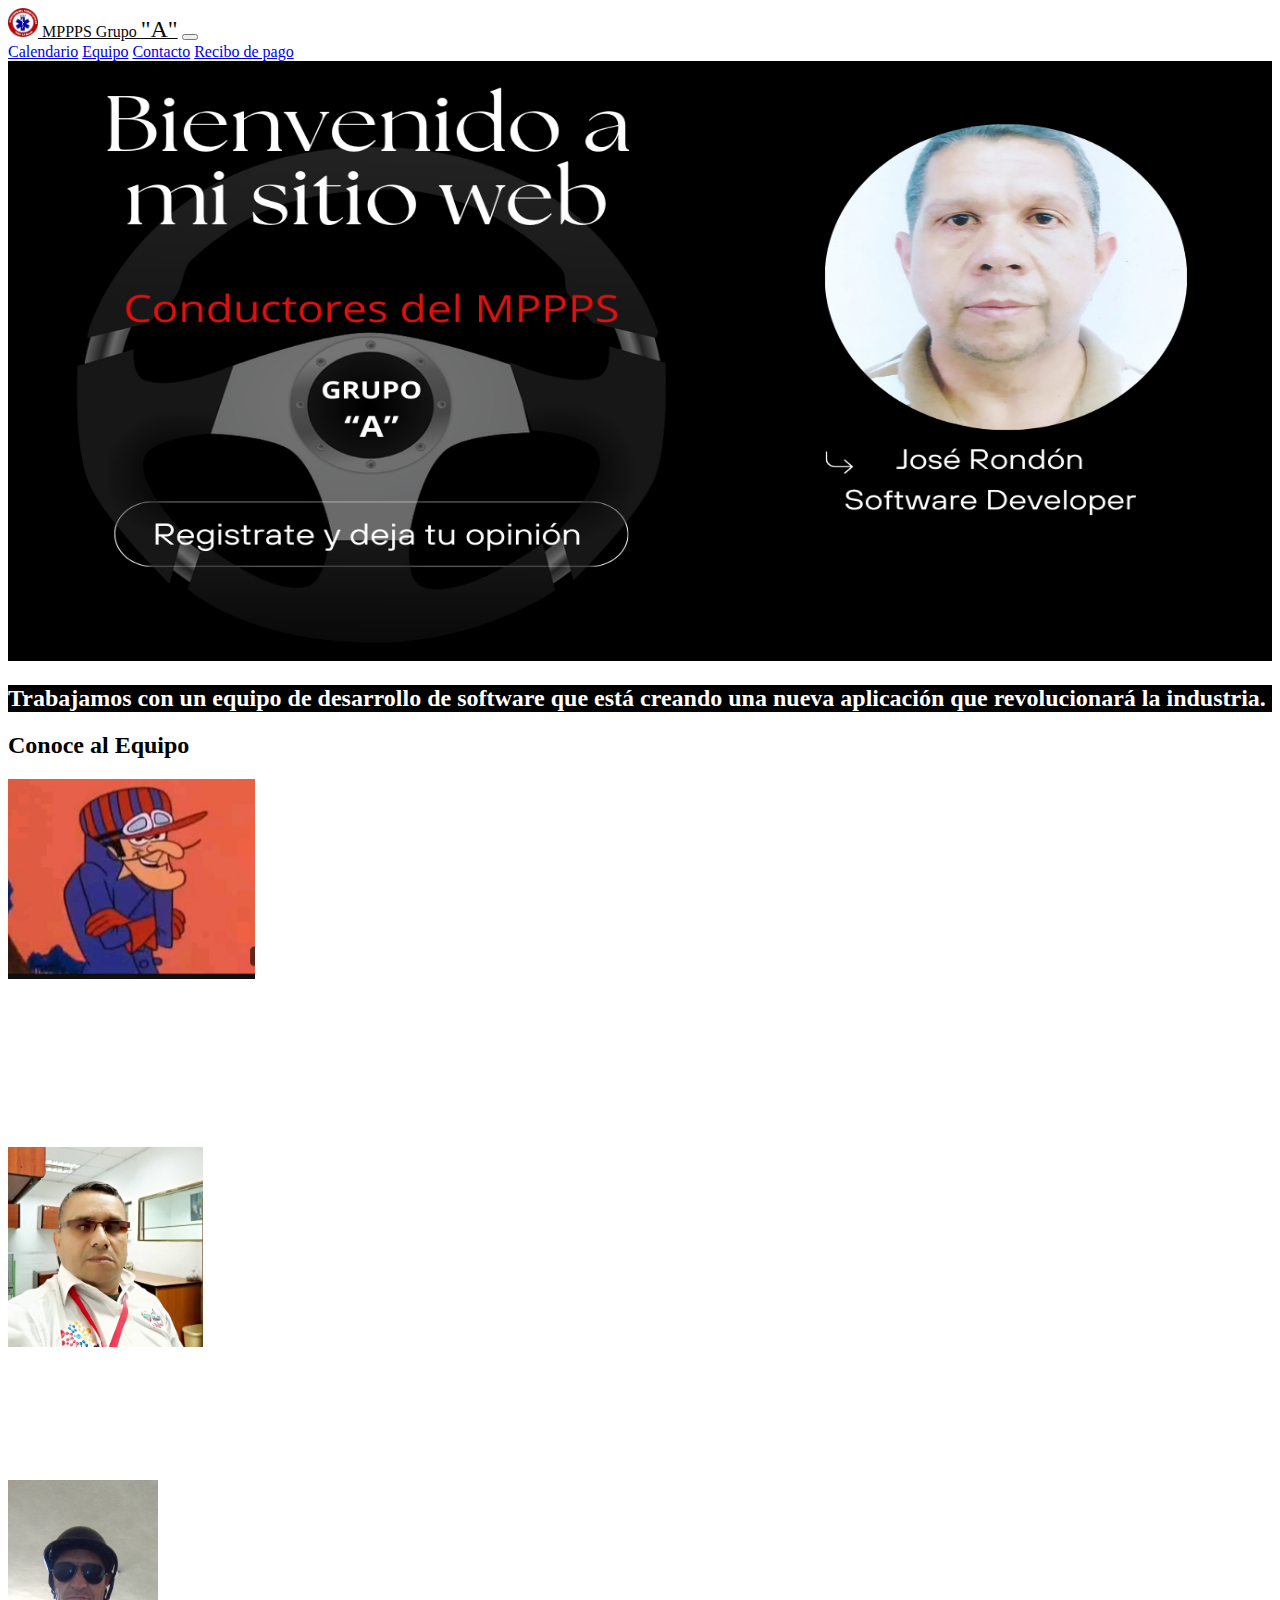
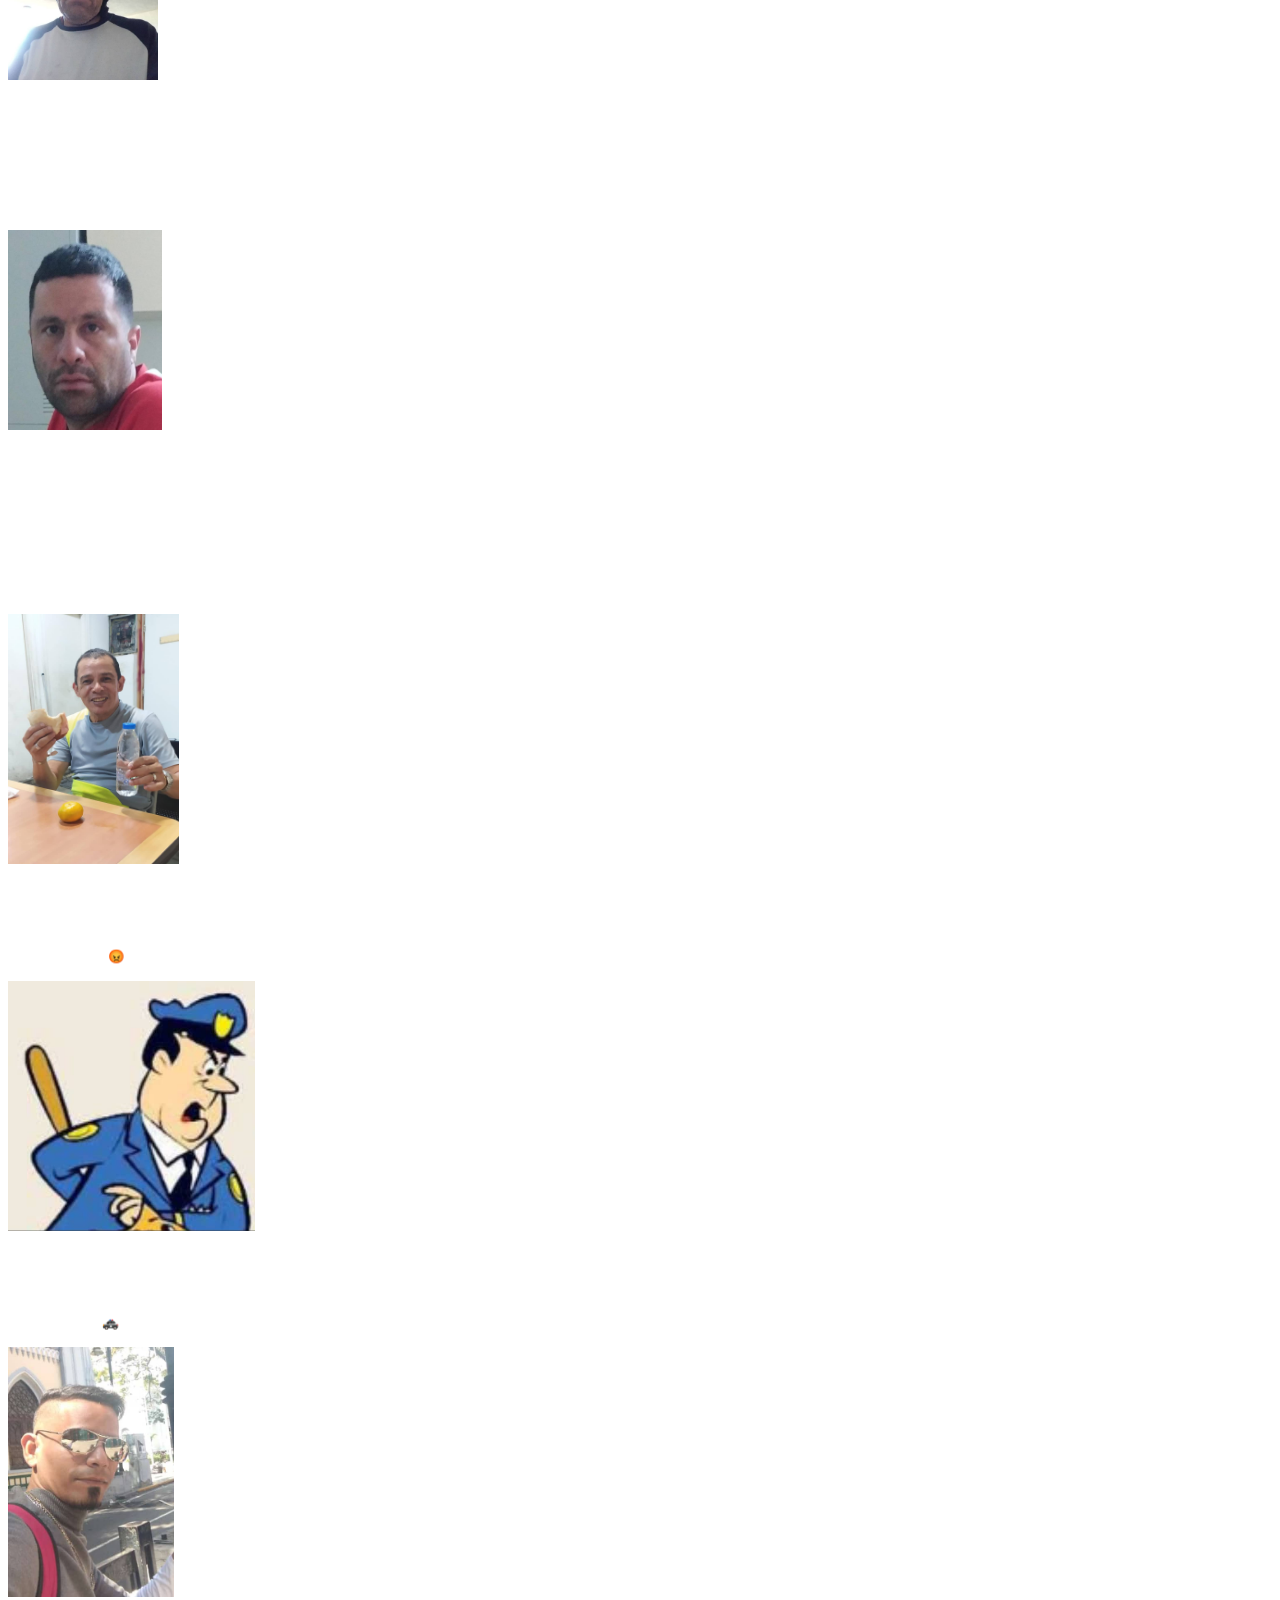
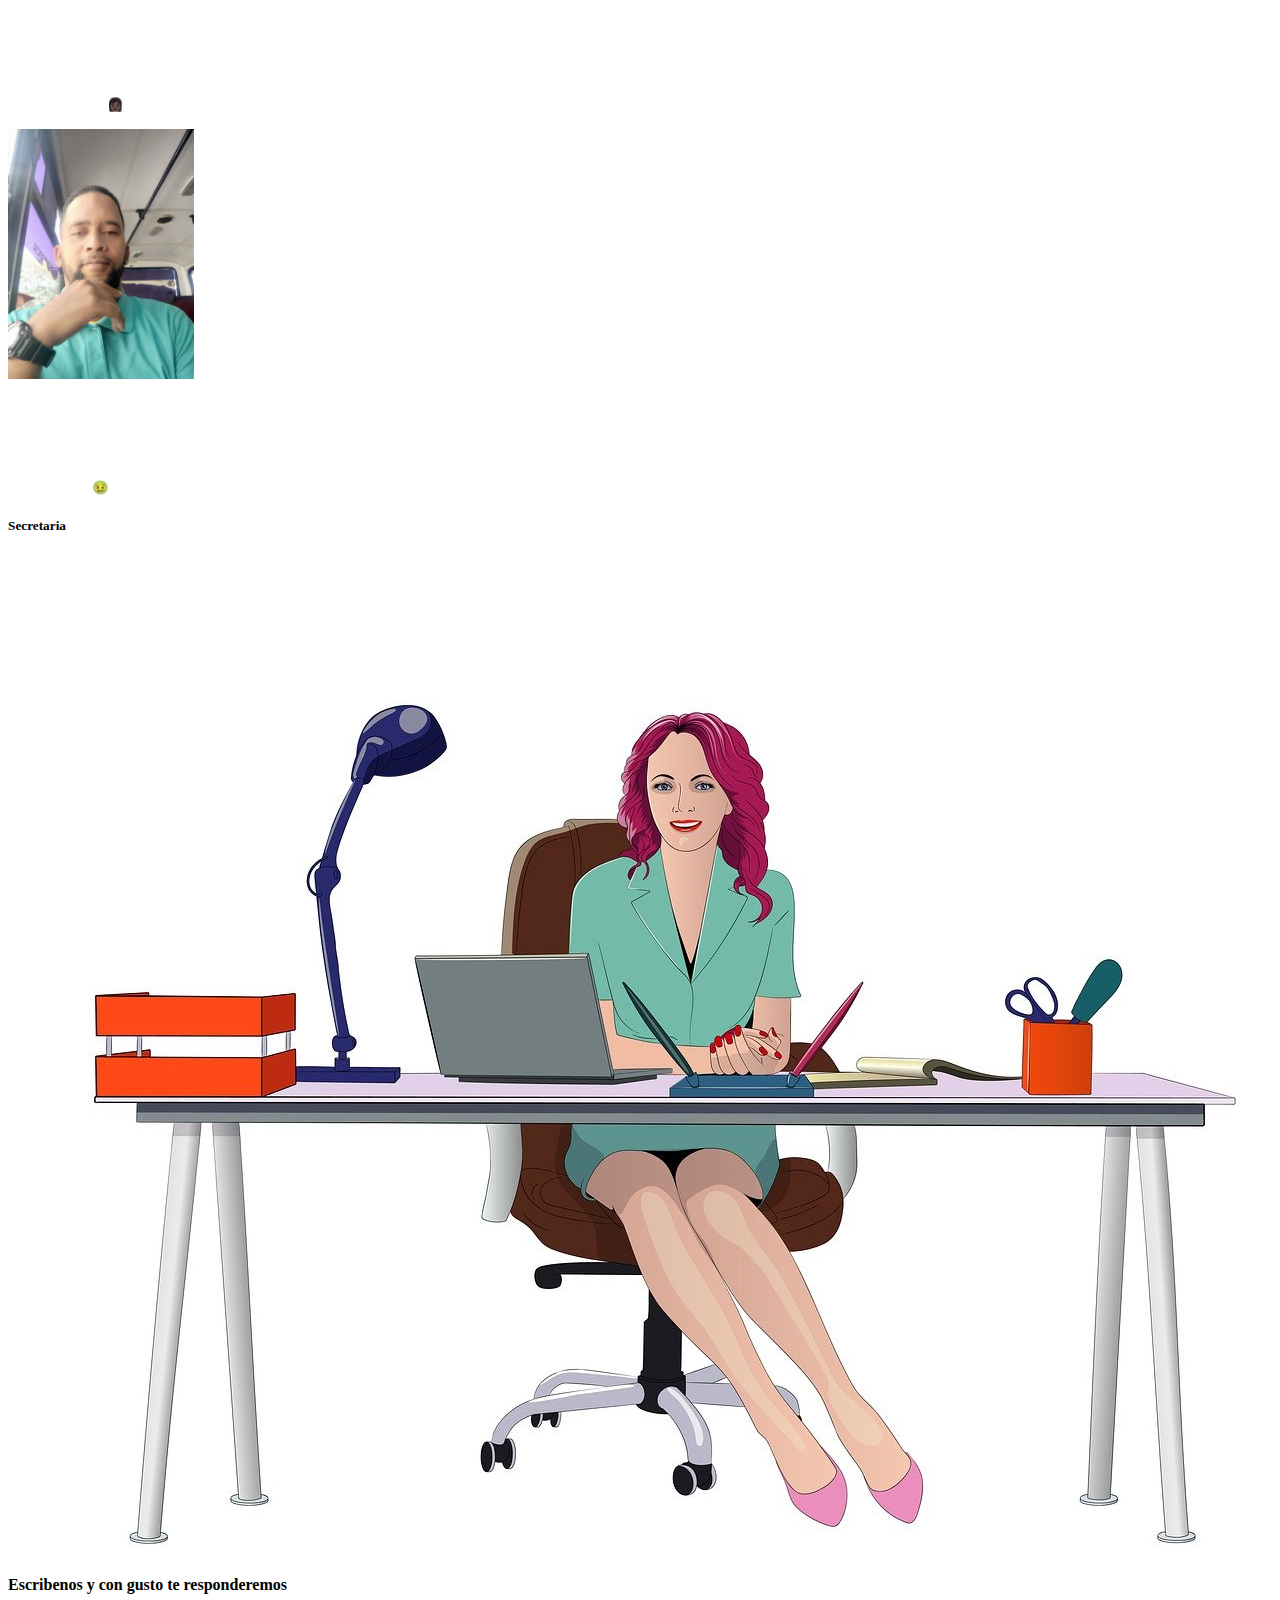
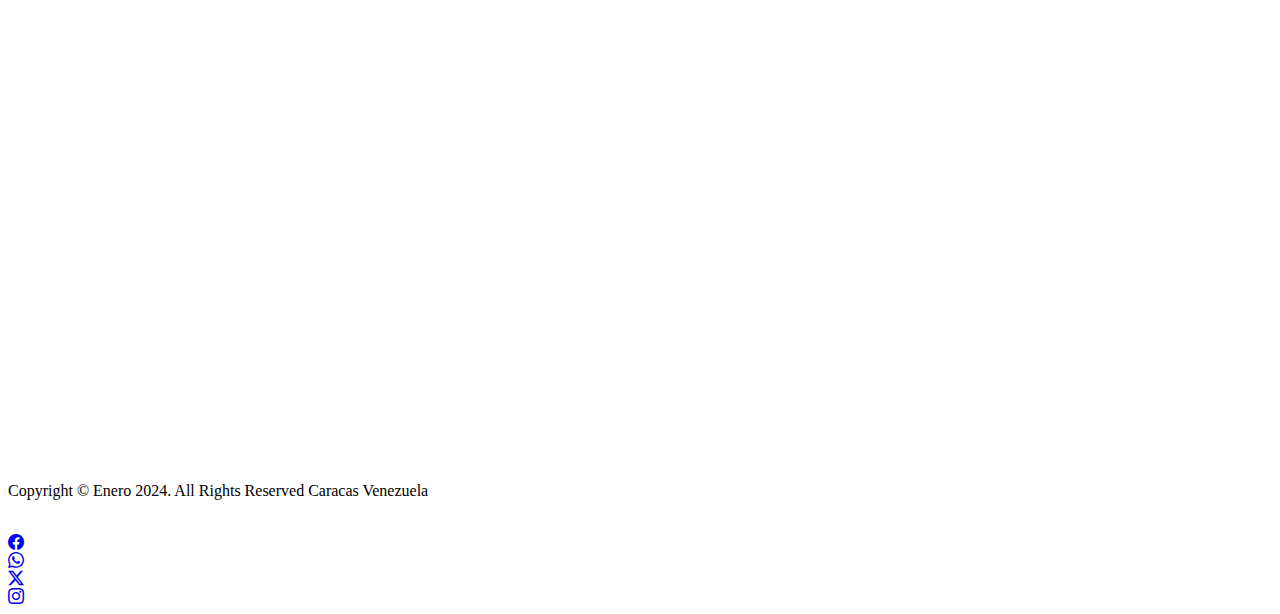
<file: index.html>
<!DOCTYPE html>
<html lang="en">
  <head>
    <meta charset="UTF-8" />
    <meta
      name="viewport"
      content="width=device-width,
    initial-scale=1.0"
    />
    <link rel="icon" type="image/svg+xml" href="img/logo1.png" />
    <title>Binvenidos a mi web</title>
    <link rel="stylesheet" href="css/style.css" />

    <!-- BOOTSTRAPP -->
    <link
      href="https://cdn.jsdelivr.net/npm/bootstrap@5.1.3/dist/css/bootstrap.min.css"
      rel="stylesheet"
      integrity="sha384-1BmE4kWBq78iYhFldvKuhfTAU6auU8tT94WrHftjDbrCEXSU1oBoqyl2QvZ6jIW3"
      crossorigin="anonymous"
    />
    <!-- BOOTSTRAPP ICONS-->
    <link
      rel="stylesheet"
      href="https://cdn.jsdelivr.net/npm/bootstrap-icons@1.11.3/font/bootstrap-icons.min.css"
    />
  </head>
  <body>
    <!-- menú de navegación -->
    <div class="container-fluid">
      <nav class="navbar navbar-expand-sm navbar-light bg-light">
        <div class="container-fluid">
          <a id="inicio" class="navbar-brand" href="#"> 
            <img src="img/mpps--.png" width="30px" alt="MPPPS" /> MPPPS Grupo
            <span>"A"</span></a
          >
          <button
            class="navbar-toggler"
            type="button"
            data-bs-toggle="collapse"
            data-bs-target="#navbarNavAltMarkup"
            aria-controls="navbarNavAltMarkup"
            aria-expanded="false"
            aria-label="Toggle navigation"
          >
            <span class="navbar-toggler-icon"></span>
          </button>

          <div class="collapse navbar-collapse" id="navbarNavAltMarkup">
            <div id="Subir" class="navbar-nav ms-auto text-center">
              <a
                class="nav-link active btn btn-info text-light m-2"
                aria-current="page"
                href="calendario.html"
                >Calendario</a
              >
              <a class="nav-link btn btn-info text-light m-2" href="#equipo"
                >Equipo</a
              >
              <a class="nav-link btn btn-info text-light m-2" href="#contacto"
                >Contacto</a
              >
              <a
                class="nav-link btn btn-info text-light m-2"
                href="http://sigedoles.mpps.gob.ve/"
                target="_blank"
                >Recibo de pago</a
              >
            </div>
          </div>
        </div>
      </nav>
    </div>

    <!-- img software Developer -->

    <div class="container-fliud">
      <div class="card mb">
        <div class="row g-0">
          <div class="col-md"><a href="#escribenos">
            <img 
              src="img/Bienvenido a mi sitio web.png"
              width="100%"
              height="600px" class="img-fluid rounded-start" alt="..."/>
          </div></a>
        </div>
        <h2 class="container-text md text-center pb-2 mb-0">
          Trabajamos con un equipo de desarrollo de software que está creando
          una nueva aplicación que revolucionará la industria.
        </h2>
      </div>
    </div>

    <!-- Equipo -->
    <div id="equipo" class="container bg-light text-center py-3 my-4">
      <h2>Conoce al Equipo</h2>
    </div>

    <!-- card de imagenes -->
    <div class="card-group">
      <div class="card me-2 border-0 md">
        <img
          src="img/Marlon.jpeg"
          height="200px"
          class="card-img-top rounded-3"
          alt="Marlon Perozo"
        />
        <div class="card-body bg-dark mt-1">
          <h5 class="card-title">Sup. Marlón Perozo</h5>
          <p class="card-text">
            Mi trabajo es la mayor responsabilidad que ejerzo, por eso voy
            cuando puedo. <br />
            Gracias a mi equipo que son los mejores.
          </p>
          <p class="card-text">
            <small class="text-muted"
              >Me dicen el jefe <br />
              jejejejejejejejeje</small
            >
          </p>
        </div>
      </div>
      <div class="card me-2 border-0 md">
        <img
          src="img/Luis-Diaz.jpeg"
          height="200px"
          class="card-img-top rounded-3"
          alt="Luis-Diaz"
        />
        <div class="card-body bg-dark mt-1">
          <h5 class="card-title">Sup. Luis-Diaz</h5>
          
          <p class="card-text">
            "Soy el supervisor ideal le hago cafe y le doy pan a mis muchachos.
            
            Es una responsabilidad muy grande."
          </p>
          
          <p class="card-text">
            <small class="text-muted">Me dicen el super</small>
          </p>
        </div>
      </div>
      <div class="card me-2 border-0 md">
        <img
          src="img/foto-franklin.jpeg"
          height="200px"
          class="card-img-top rounded-3"
          alt="Franklin Padrón"
        />
        <div class="card-body bg-dark mt-1">
          <h5 class="card-title">Sup. Franklin Padrón</h5>
          <p class="card-text">
            "Es un trabajo que me permite hacer la diferencia en el mundo <br />
            Me gusta ayudar a la gente."
          </p>
          
          <p class="card-text">
            <small class="text-muted">Me dicen el Godfather</small>
          </p>
        </div>
      </div>
      <div class="card me-1 border-0 md">
        <img
          src="img/loco.jpeg"
          height="200px"
          class="card-img-top rounded-3"
          alt="Ericson Araujo"
        />
        <div class="card-body bg-dark mt-1">
          <h5 class="card-title">Sup. Ericson Araujo</h5>
          <p class="card-text">
            "La carretera es mi hogar, me gusta la libertad de la carretera y lo
            que encuentre en el camino, me lo llevo."
          </p>
          <br />
          <p class="card-text">
            <small class="text-muted">Alias el loco Ericson</small>
          </p>
        </div>
      </div>
    </div>
    <br />

    <!-- 2do. grupo de imagenes -->
    <div class="card-group">
      <div class="card me-2 border-0 md">
        <img
          src="img/foto-alexander.jpeg"
          height="250px"
          class="card-img-top rounded-circle"
          alt="Alexander Rosalez"
        />
        <div class="card-body bg-dark mt-4">
          <h5 class="card-title text-center">Alexander Rosalez</h5>
          <p class="card-text text-center"><br>
            <small class="text-muted">Me dicen Rabioso 😡</small>
          </p>
        </div>
      </div>
      <div class="card me-2 border-0 md">
        <img
          src="img/orlando-2.jpeg"
          height="250px"
          class="card-img-top rounded-circle"
          alt="Orlando Rodriguez"
        />
        <div class="card-body bg-dark mt-4">
          <h5 class="card-title text-center">Orlando Rodriguez</h5>
          <p class="card-text text-center"><br>
            <small class="text-muted">Me dicen Matute 🚓</small>
          </p>
        </div>
      </div>
      <div class="card me-2 border-0 md">
        <img
          src="img/foto-Marcano.jpeg"
          height="250px"
          class="card-img-top rounded-circle"
          alt="Jose Marcano"
        />
        <div class="card-body bg-dark mt-4">
          <h5 class="card-title text-center">Jose Marcano</h5>
          <br />
          <p class="card-text text-center">
            <small class="text-muted">Me dicen Genesis 👩🏿 </small>
          </p>
        </div>
      </div>
      <div class="card me-1 border-0 md">
        <img
          src="img/julio-2.jpeg"
          height="250px"
          class="card-img-top rounded-circle"
          alt="Julio Tovar"
        />
        <div class="card-body bg-dark mt-4">
          <h5 class="card-title text-center">Julio Tovar</h5>
          <br />
          <p class="card-text text-center">
            <small class="text-muted">Alias Mapurite 🤢</small>
          </p>
        </div>
      </div>
    </div>

    <!-- office-mujer -->

    <div class="container bg-light my-4 py-3 text-center">
      <h5>Secretaria</h5>
    </div>

    <div class="container-fliud">
      <div class="card mb-3" style="max-width: 100%">
        <div class="row g-0">
          <div class="col-md-8">
            <div class="card-body bg-dark py-5">
              <h5 class="card-title">secretaria</h5>
              <p class="card-text">
                La secretaria que todos queremos para un buen desempeño dentro
                de la organización es una persona organizada, eficiente y con
                una gran capacidad de atención al detalle. Es capaz de gestionar
                múltiples tareas a la vez, manteniendo la calma y la
                concentración bajo presión. Es también una persona proactiva,
                que siempre está buscando formas de mejorar su trabajo y el de
                su equipo.
              </p>
              <p class="card-text">
                <small class="text-muted"
                  >Alma Lopez <br />
                  Secretaria ideal</small
                >
              </p>
            </div>
          </div>
          <div class="col-md-4">
            <img
              src="img/office-mujer.jpg"
              class="img-fluid rounded-start border-0"
              alt="office-mujer"
            />
          </div>
        </div>
      </div>
    </div>

    <!-- contacto -->
    <div class="container-formmy">
      <div class="container bg-light py-3 my-4 text-center">
        <h4>Escribenos y con gusto te responderemos</h4>
      </div>

      <div id="escribenos" class="">
        <iframe
          frameborder="0"
          id="formmy-iframe"
          title="formmy"
          width="70%"
          height="450"
          src="https://formmy.app/embed/65a71390c5532dd1ee12a3a1"
          style="margin: 0 auto; display: block"
        ></iframe>
      </div>
    </div>

    <footer>
      <div id="contacto" class="container-fluid bg-dark p-5 mb-1 text-light">
        <p class="Copiry text-center">
          Copyright © Enero 2024. All Rights Reserved Caracas Venezuela
        </p>
        <br />
        <div class="btn btn-dark p-1">
          <a
            href="https://www.facebook.com/"
            target="_blank"
            class="text-decoration-none text-light"
          >
            <i class="bi bi-facebook"></i><br
          /></a>
        </div>
        <div class="btn btn-dark p-1">
          <a
            href="https://web.whatsapp.com/"
            target="_blank"
            class="text-decoration-none text-light"
          >
            <i class="bi bi-whatsapp"></i><br
          /></a>
        </div>
        <div class="btn btn-dark p-1">
          <a
            href="https://twitter.com/?lang=en"
            target="_blank"
            class="text-decoration-none text-light"
          >
            <i class="bi bi-twitter-x"></i><br
          /></a>
        </div>
        <div class="btn btn-dark p-1">
          <a
            href="https://www.instagram.com/"
            target="_blank"
            class="text-decoration-none text-light"
          >
            <i class="bi bi-instagram"></i><br
          /></a>
        </div>
      </div>
    </footer>

    <script
      src="https://cdn.jsdelivr.net/npm/bootstrap@5.1.3/dist/js/bootstrap.bundle.min.js"
      integrity="sha384-ka7Sk0Gln4gmtz2MlQnikT1wXgYsOg+OMhuP+IlRH9sENBO0LRn5q+8nbTov4+1p"
      crossorigin="anonymous"
    ></script>
  </body>
</html>
</file>
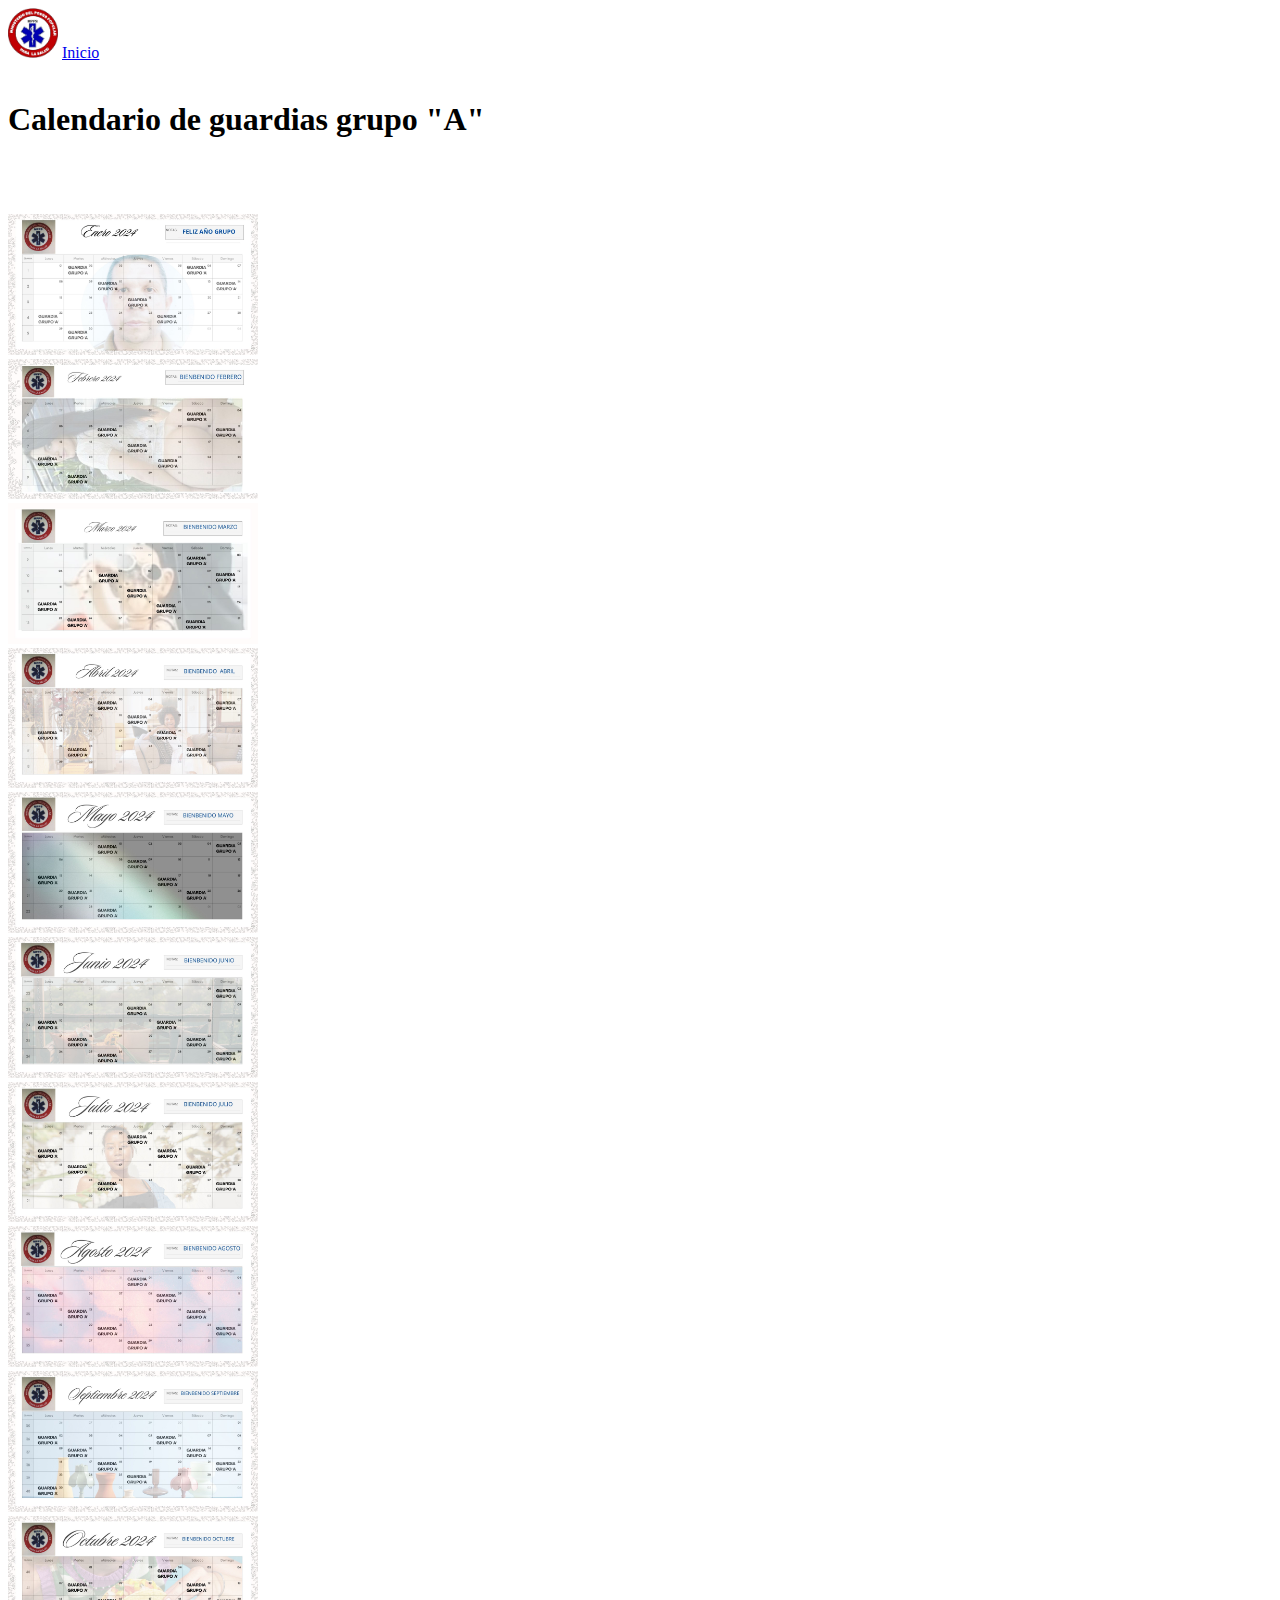
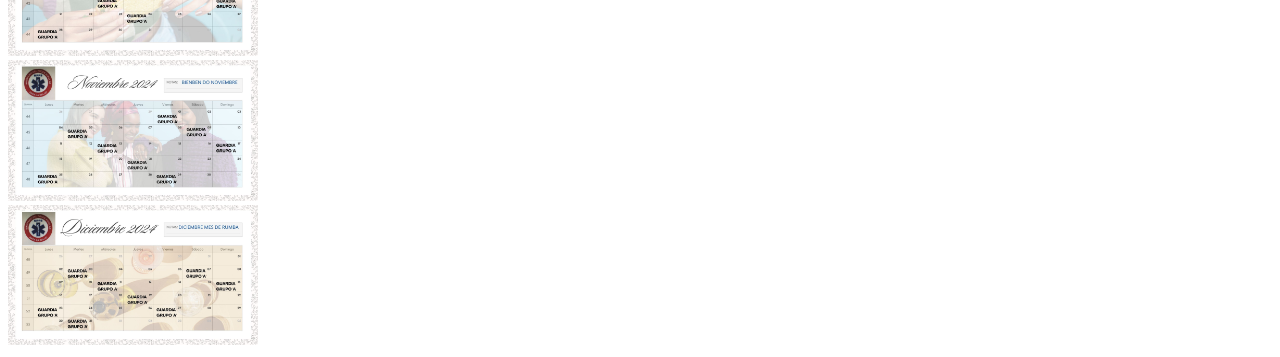
<file: calendario.html>
<!DOCTYPE html>
<html lang="en">
<head>
    <meta charset="UTF-8">
    <meta name="viewport" content="width=device-width, initial-scale=1.0">
    <link rel="icon" type="image/svg+xml" href="img/logo1.png" />
    <title>Calendario</title>
    <link rel="stylesheet" href="/img/calendario/">

      <!-- BOOTSTRAPP -->
      <link
      href="https://cdn.jsdelivr.net/npm/bootstrap@5.1.3/dist/css/bootstrap.min.css"
      rel="stylesheet"
      integrity="sha384-1BmE4kWBq78iYhFldvKuhfTAU6auU8tT94WrHftjDbrCEXSU1oBoqyl2QvZ6jIW3"
      crossorigin="anonymous"
    />

    
</head>
<body>
    <div class="container">


        <nav class="navbar navbar-light bg-light">
            <div class="container-fluid">
                <img src="./img/mpps--.png" alt="MPPPS" width="50" height="50"
                class="d-inline-block align-text-top rounded-circle">
              <a class="navbar-brand btn btn-info margin-left" href="http://127.0.0.1:5500/index.html#">
                    <span>Inicio</span> 
              </a>
              <!-- <p class="btn btn-info margin-left">Inicio</p> -->
            </div>
          </nav>
<br>
        <h1>Calendario de guardias grupo "A"</h1>
        <br>
        <!-- <a class="calendario" href="">calendario</a> -->
        <br><br>
    </div>


    <div class="row row-cols-1 row-cols-md-2 g-4">
        
        <div class="col">
        <div class="card">
            <img src="./img/calendario/1.jpg" width="250" class="card-img-top" alt="...">
        </div>
        </div>

        <div class="col">
            <div class="card">
            <img src="./img/calendario/2.jpg" width="250" class="card-img-top" alt="...">
        </div>
        </div>

        <div class="col">
            <div class="card">
            <img src="./img/calendario/3.jpg" width="250" class="card-img-top" alt="...">
            </div>
        </div>

        <div class="col">
            <div class="card">
            <img src="./img/calendario/4.jpg" width="250" class="card-img-top" alt="...">
            </div>
        </div>

        <div class="col">
            <div class="card">
                <img src="./img/calendario/5.jpg" width="250" class="card-img-top" alt="...">
            </div>
            </div>
    
            <div class="col">
                <div class="card">
                <img src="./img/calendario/6.jpg" width="250" class="card-img-top" alt="...">
            </div>
            </div>
    
            <div class="col">
                <div class="card">
                <img src="./img/calendario/7.jpg" width="250" class="card-img-top" alt="...">
                </div>
            </div>
    
            <div class="col">
                <div class="card">
                <img src="./img/calendario/8.jpg" width="250" class="card-img-top" alt="...">
                </div>
            </div>


            <div class="col">
                <div class="card">
                    <img src="./img/calendario/9.jpg" width="250" class="card-img-top" alt="...">
                </div>
                </div>
        
                <div class="col">
                    <div class="card">
                    <img src="./img/calendario/10.jpg" width="250" class="card-img-top" alt="...">
                </div>
                </div>
        
                <div class="col">
                    <div class="card">
                    <img src="./img/calendario/11.jpg" width="250" class="card-img-top" alt="...">
                    </div>
                </div>
        
                <div class="col">
                    <div class="card">
                    <img src="./img/calendario/12.jpg" width="250" class="card-img-top" alt="...">
                    </div>
                </div>
    </div>
    

    <!-- <div class="container">
        <br>
        <img class="enero" src="/img/calendario/1.jpg"  alt="Enero">

        <img class="febrero" src="/img/calendario/2.jpg" alt="Febrero">
    </div>

    <div class="container">
        <br>
        <img class="marzo" src="/img/calendario/3.jpg"  alt="Marzo">

        <img class="abril" src="/img/calendario/4.jpg" alt="Abril">
    </div> -->
</body>
</html>
</file>
<file: css/style.css>
body{
    background-color: rgba(247, 238, 238, 0);
}

.navbar-brand{
    font-family: 'sans-serif', Times, Helvetica;
    color: #0a0a0a;
}

.container-text{
    background-color: black;
    color: #fff;
}

.card-body{
    color:#fff;
}

span{
    color: #0a0a0a;
    font-family: 'sans-serif', Times, Helvetica;
    font-size: 1.5rem;
}
</file>
